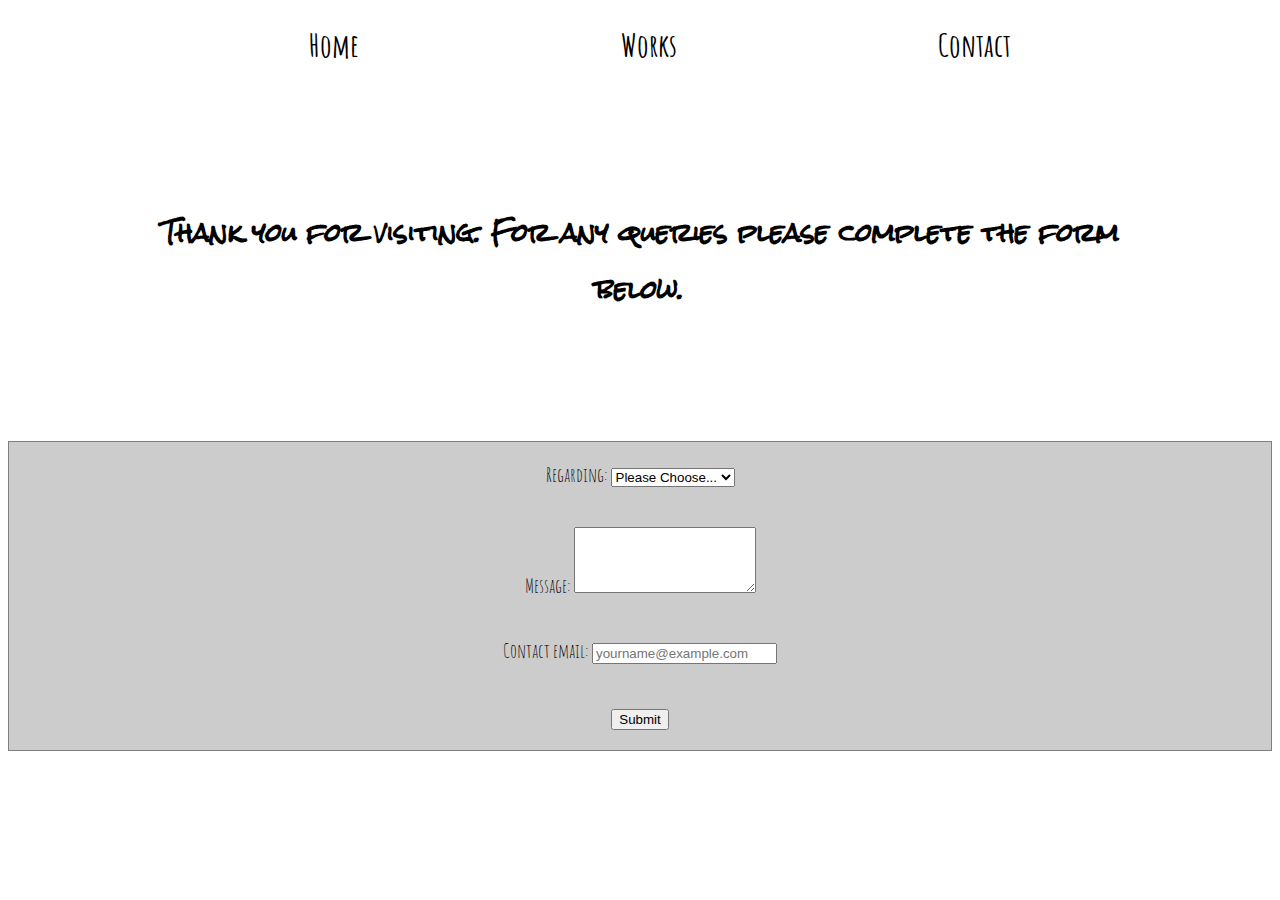
<file: contact.html>
<!DOCTYPE html>
<html lang="en">
<head>
    <meta charset="UTF-8">
    <meta name="viewport" content="width=device-width, initial-scale=1.0">
    <link rel="stylesheet" href="contact.css">
    <title>Contact - RJL Photography</title>
</head>
<body>
    <div class= sitemenu>
        <ul>
            <li><a class="one" href="index.html" style="text-decoration:none"><b>Home</b></a></li>
            <li><a class="two" href="works.html" style="text-decoration:none"><b>Works</b></a></li>
            <li><a class="three" href="contact.html" style="text-decoration:none"><b>Contact</b></a></li>
        </ul>

    
    </div>
    <div id= thanks>
        <h2>Thank you for visiting. For any queries please complete the form below.  </h2>
    </div>
    <div id= input1>
        <p>Regarding:
    
            <select>
            
                <option>Usage</option>
                <option>Prints</option>
                <option>Comissions</option>
                <option>Other</option>
                <option selected>Please Choose...</option>
    
            </select>
            
    
        </p>
        
    
    
        <p>Message: <textarea rows="4"> </textarea></p>      
     

       
        <p>Contact email: <input type="text" placeholder="yourname@example.com"></p>
    

       
        <p><input type="submit"></p>
    </div>
</file>
<file: contact.css>
@import url('https://fonts.googleapis.com/css2?family=Amatic+SC:wght@400;700&display=swap');
@import url('https://fonts.googleapis.com/css2?family=Rock+Salt&display=swap');

   .sitemenu {
	   display:flex;  
	
      }

   li {
	   list-style: none;
	   font-size: xx-large;
	   
   }

   ul {
	   display: flex;
	   justify-content: space-evenly;
	   align-items: center;
	   width: 100%;
	   font-family: 'Amatic SC', cursive;
	   font-size: 70;
	   

   }
  
  a.one:link {color:black;}
  a.one:visited {color:black;}
  a.one:hover {color:lightsteelblue;}
  
  a.two:link {color:black;}
  a.two:visited {color:black;}
  a.two:hover {color:lightsteelblue;}
  
  a.three:link {color:black;}
  a.three:visited {color:black;}
  a.three:hover {color:lightsteelblue;}
  
  textarea {
     height: auto;
     
  }

  #thanks {
	
	margin: 100px auto 100px auto;
	width: 80%;
	padding: 3px;
	font-family: 'Rock Salt', cursive;
	object-position: center;
	text-align: center;
	font-size: 100%
  } 
  
  #input1 {
      display:flex;
      flex-direction: column;
      justify-content: space-around;
      align-items: center;
      position:relative;
      min-width:22%;
      height: 20%;
      top:0%;
      right:0%;
      z-index:10;
      background-color:#CCC;
      border: 1px solid grey;
      font-family: 'Amatic SC', cursive;
      font-size: 20px;

   }
</file>
